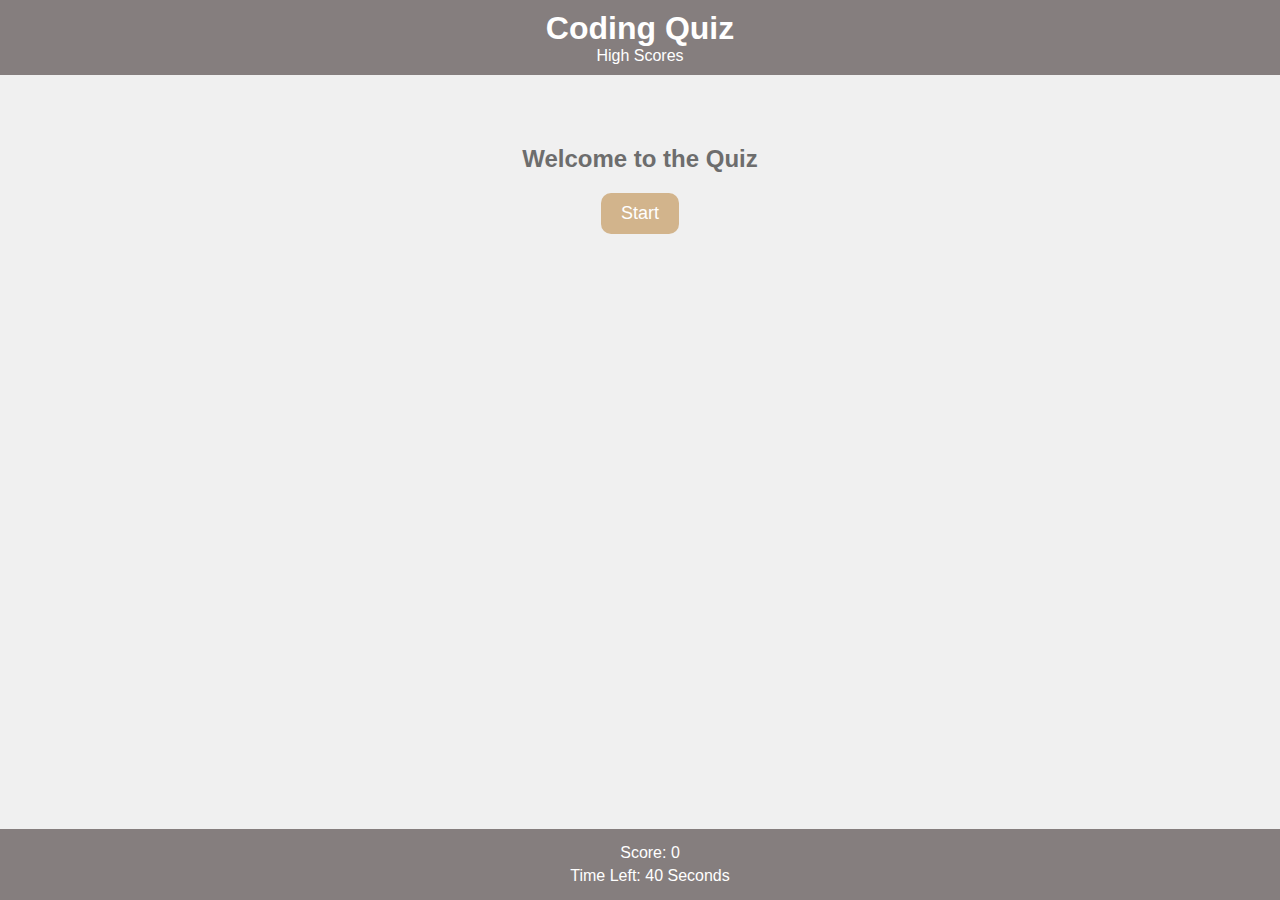
<file: index.html>
<!DOCTYPE html>
<html lang="en">
<head>
<meta charset="UTF-8">
<meta name="viewport" content="width=device-width, initial-scale=1.0">
<title>Coding Quiz</title>
<link rel="stylesheet" href="Assets/style.css">
</head>
<body>

<nav class="navbar">
    <h1 class="logo">Coding Quiz</h1>
    <a href="highscores.html" class="nav-link">High Scores</a>
</nav>

<div class="container">
    <h2 class="welcome-text">Welcome to the Quiz</h2>
    <button class="start-button" id="start">Start</button>
    <div id="question-container"></div>
</div>
<form id="initialsForm" style="display: none;">
    <label for="initials">Enter Initials:</label>
    <input type="text" id="initials" name="initials">
    <button type="submit">Submit</button>
</form>


<footer class="footer">
    <div class="score">Score: <span id="score">0</span></div>
    <div class="time-left">Time Left: <span id="timer">40</span> Seconds</div>
</footer>
<script type="text/javascript" src="Assets/script.js"></script>
</body>
</html>
</file>
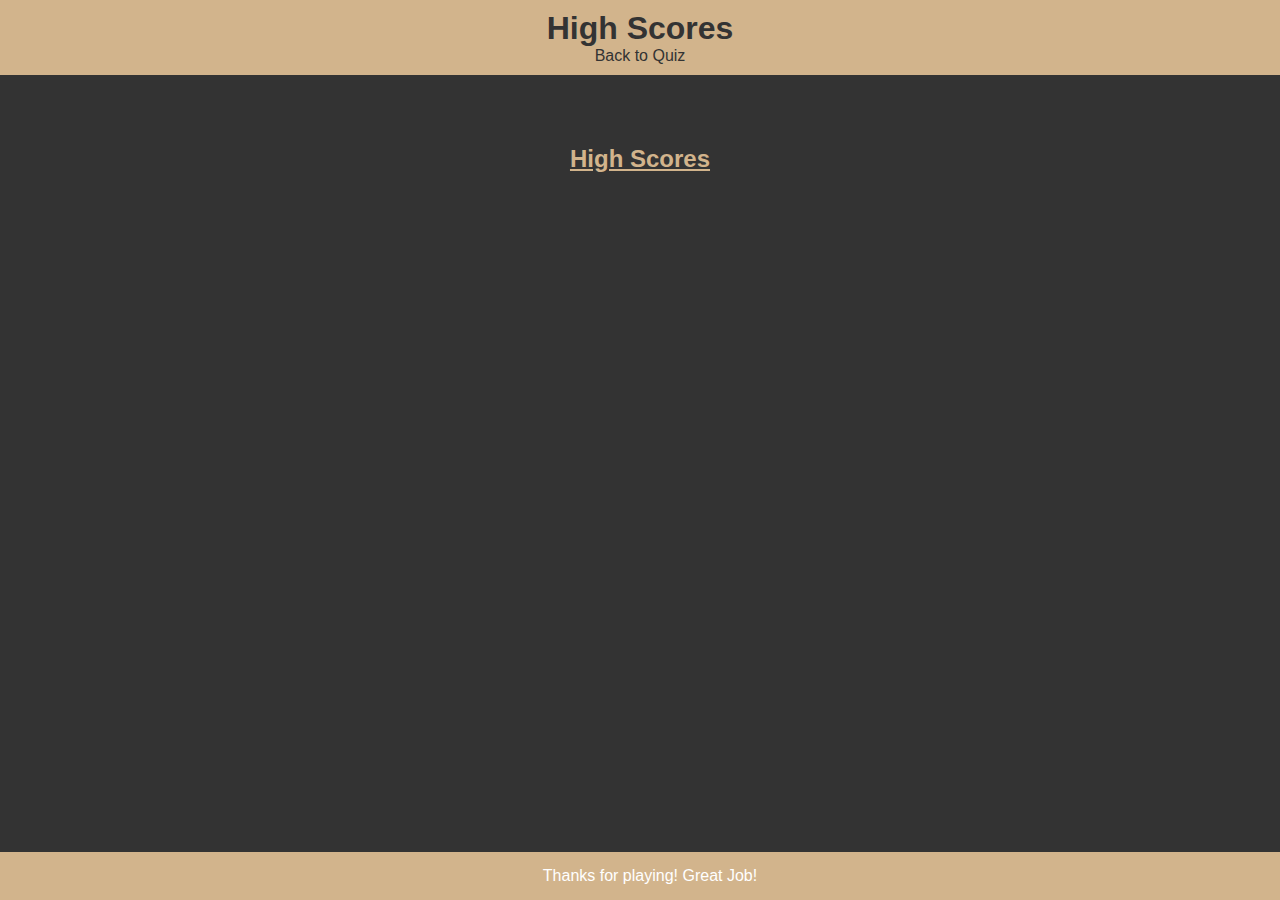
<file: highscores.html>
<!DOCTYPE html>
<html lang="en">
<head>
  <meta charset="UTF-8">
  <meta name="viewport" content="width=device-width, initial-scale=1.0">
  <title>High Scores</title>
  <link rel="stylesheet" href="Assets/hs-style.css">
</head>
<body>

  <nav class="navbar">
    <h1 class="logo">High Scores</h1>
    <a href="index.html" class="nav-link">Back to Quiz</a>
  </nav>

  <div class="container">
    <h2 class="welcome-text">High Scores</h2>
    <ul id="highScoresList"></ul>
  </div>

  <footer class="footer">
    <div class="thanks">Thanks for playing! Great Job!</div>
  </footer>
  <script type="text/javascript" src="Assets/highscore-script.js"></script>
</body>
</html>
</file>
<file: Assets/style.css>
body {
  margin: 0;
  padding: 0;
  font-family: 'Arial', sans-serif;
  background: #f0f0f0; 
  color: #333; 
}

.navbar {
  background-color: #857e7e; 
  padding: 10px;
  text-align: center;
}

.logo {
  margin: 0;
  color: #fff; 
}

.nav-link {
  color: #fff; 
  text-decoration: none;
  margin: 0 10px;
}

.container {
  text-align: center;
  padding: 50px;
}

.welcome-text {
  margin-bottom: 20px;
  color: #6d6d6d; 
}

.start-button {
  padding: 10px 20px;
  font-size: 18px;
  background-color: #d2b48c; 
  color: #fff; 
  border: none;
  cursor: pointer;
  border-radius: 10px; 
}

.footer {
  background-color: #857e7e; 
  color: #fff; 
  text-align: center;
  padding: 10px;
  position: fixed;
  bottom: 0;
  width: 100%;
}

.score, .time-left {
  margin: 5px;
}

/* Buttons Styles */

.answer-button {
  margin-top: 10px; 
  padding: 10px 20px;
  font-size: 18px;
  background-color: #d2b48c;
  color: #fff;
  border: none;
  cursor: pointer;
  border-radius: 10px;
  display: block;
}

#question-container {
  display: flex;
  flex-direction: column;
  align-items: center;
  text-align: center;
}

#initialsForm {
  display: flex;
  flex-direction: column;
  align-items: center;
  gap: 10px;
  margin-top: 20px;
}

.initials-input {
  padding: 8px;
  font-size: 16px;
}

.submit-button {
  padding: 10px 20px;
  font-size: 18px;
  background-color: #d2b48c;
  color: #fff;
  border: none;
  cursor: pointer;
  border-radius: 10px;
}

.final-score {
  margin-top: 20px;
  font-size: 18px;
}
</file>
<file: Assets/hs-style.css>
body {
  margin: 0;
  padding: 0;
  font-family: 'Arial', sans-serif;
  background: #333; 
  color: #fff; 
}

.navbar {
  background-color: #d2b48c; 
  padding: 10px;
  text-align: center;
}

.logo {
  margin: 0;
  color: #333; 
}

.nav-link {
  color: #333; 
  text-decoration: none;
  margin: 0 10px;
}

.container {
  text-align: center;
  padding: 50px;
}

.welcome-text {
  margin-bottom: 20px;
  color: #d2b48c; 
  text-decoration: underline;
}

.footer {
  background-color: #d2b48c; 
  color: #fff; 
  text-align: center;
  padding: 10px;
  position: fixed;
  bottom: 0;
  width: 100%;
}

.thanks {
  margin: 5px;
}

/* Style for the high scores list */
#highScoresList {
  list-style-type: none;
  padding: 0;
}

#highScoresList li {
  font-size: 1.2rem;
  margin-bottom: 0.5rem;
  border-bottom: 1px solid #ccc;
  padding-bottom: 0.5rem;
}

#highScoresList li::before {
  content: none; 
}
</file>
